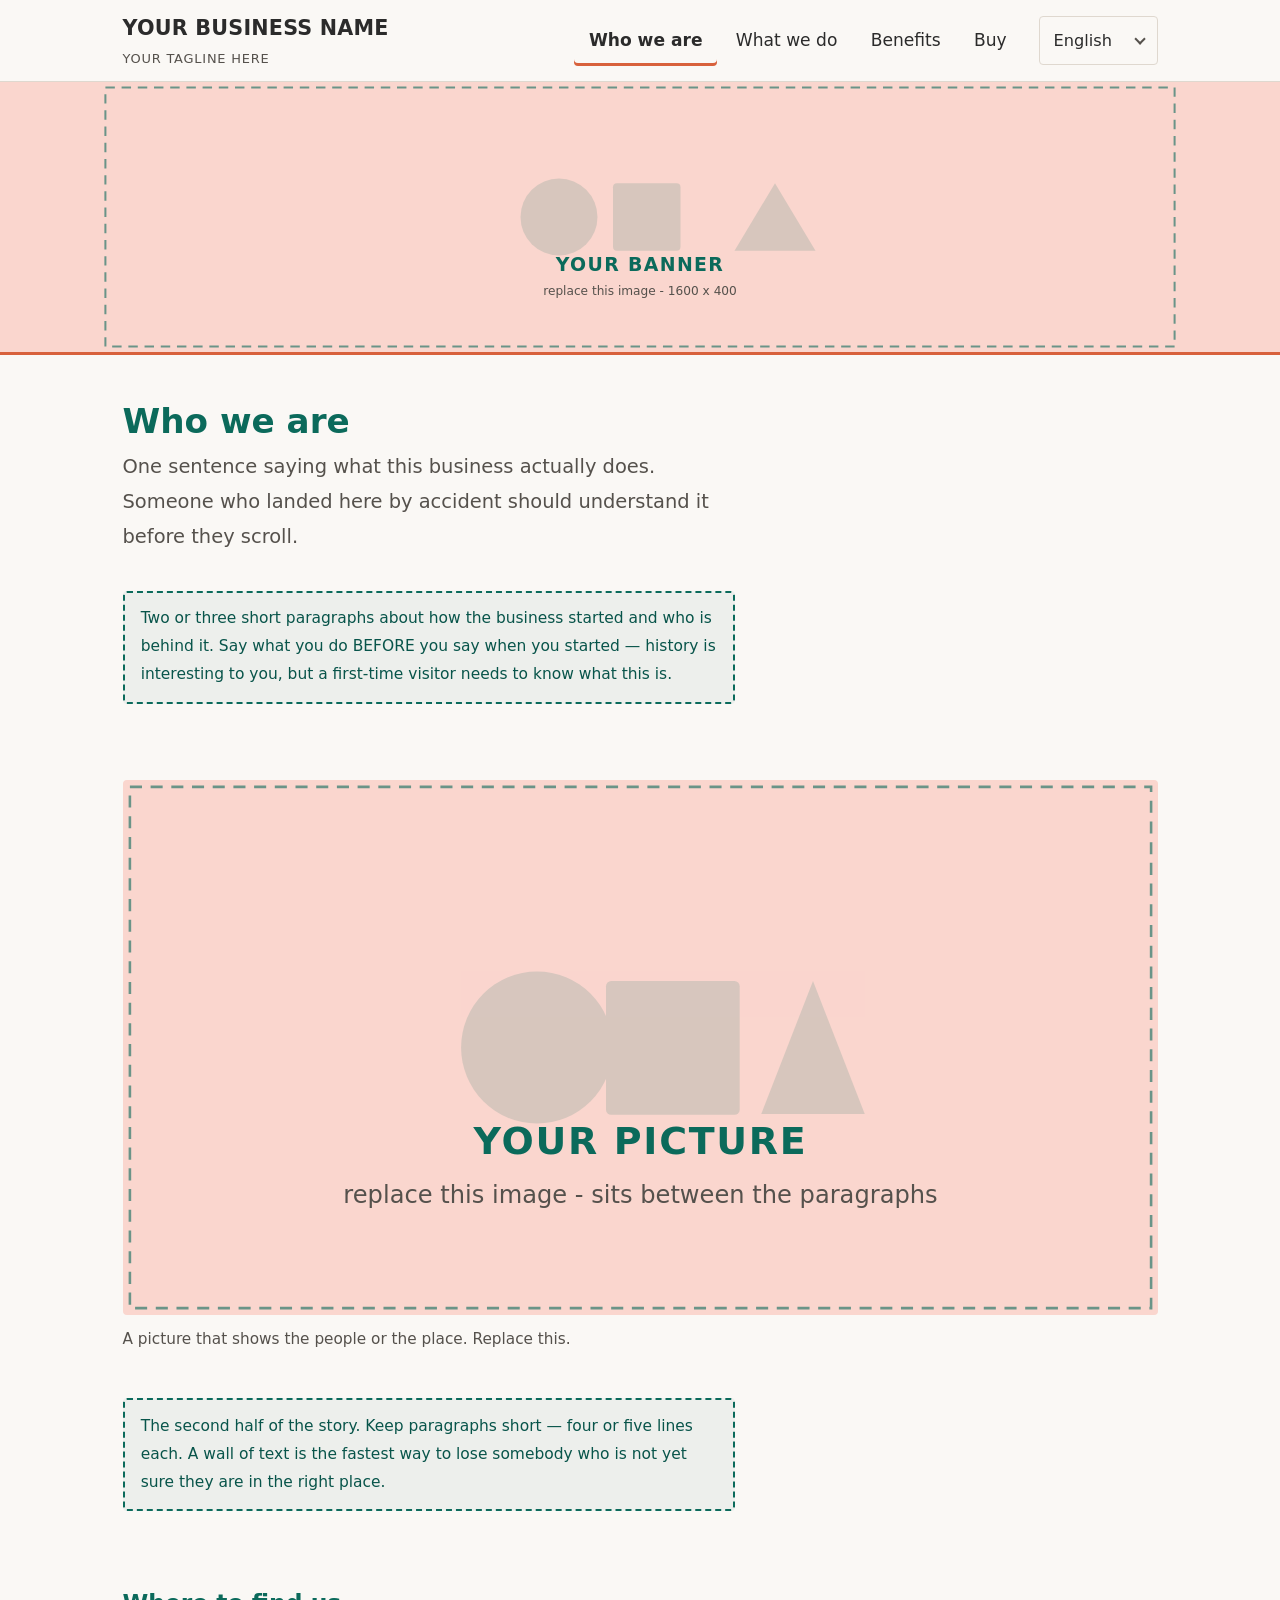
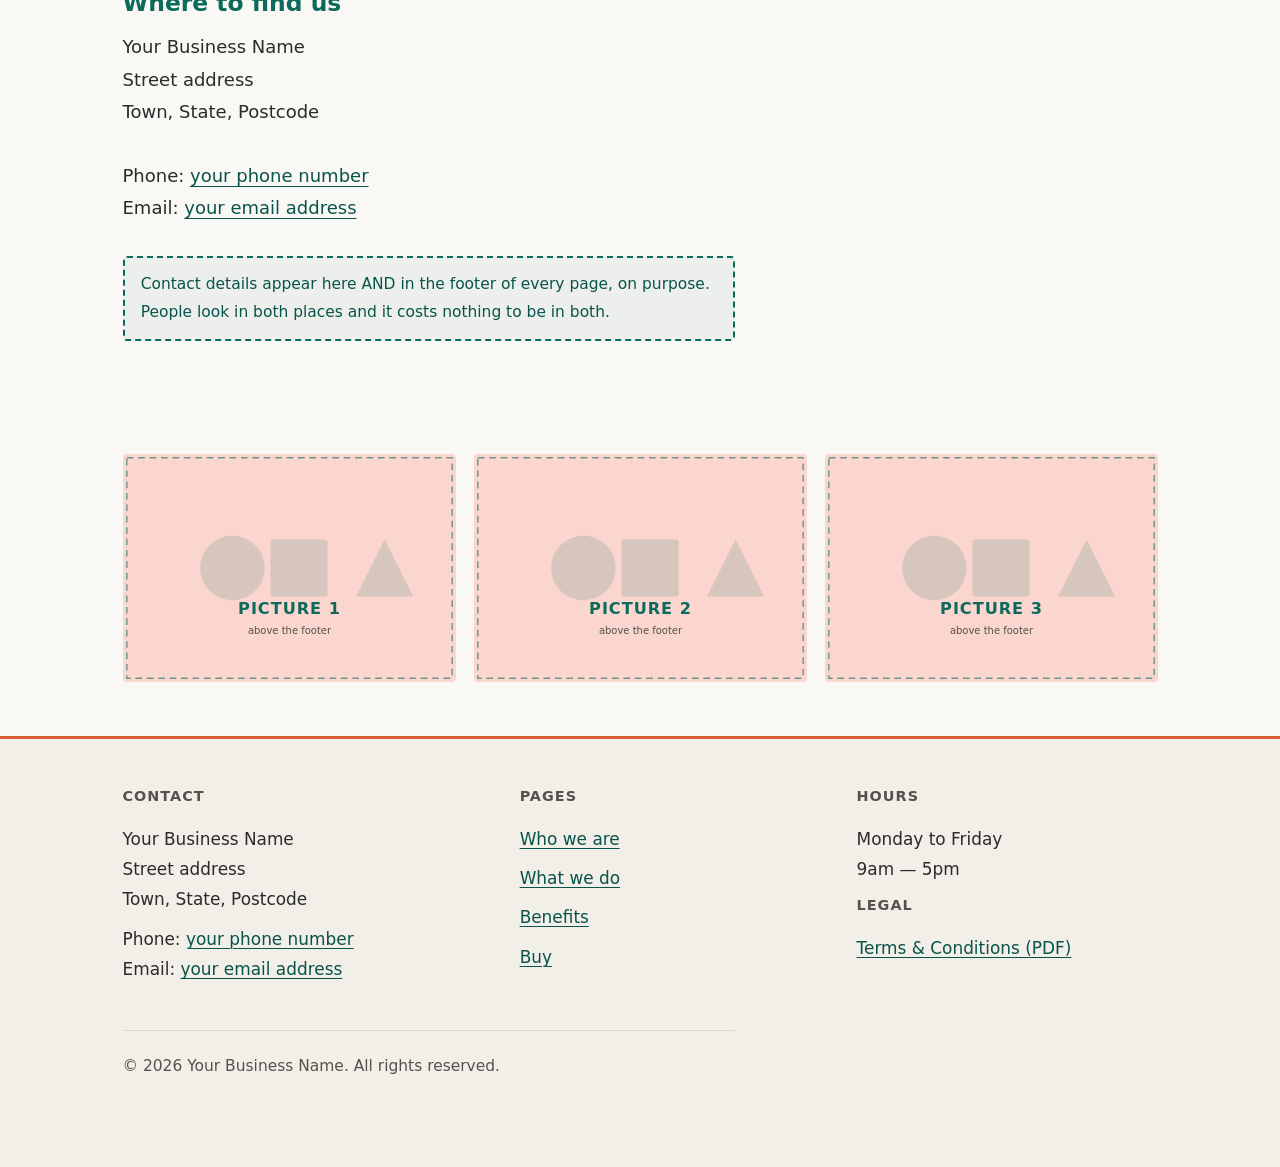
<file: index.html>
<!doctype html>
<html lang="en">
<head>
<meta charset="utf-8">
<meta name="viewport" content="width=device-width, initial-scale=1">
<title>Who we are — Your Business Name</title>
<meta name="description" content="Replace this with one plain sentence describing what this business does.">
<link rel="stylesheet" href="style.css?v=ca8afd6f">
</head>
<body>
<a class="skip" href="#main">Skip to content</a>

<header class="site-head">
  <div class="wrap">
    <div class="head-row">
      <a class="brand" href="index.html">YOUR BUSINESS NAME<span>your tagline here</span></a>

      <button class="nav-toggle" id="navToggle" aria-expanded="false" aria-controls="nav">
        <span class="bars" aria-hidden="true"><i></i><i></i><i></i></span>
        Menu
      </button>

      <nav class="nav" id="nav" aria-label="Main">
        <a href="index.html" aria-current="page">Who we are</a>
        <a href="what-we-do.html">What we do</a>
        <a href="benefits.html">Benefits</a>
        <a href="buy.html">Buy</a>
      </nav>

      <div class="lang">
        <label class="skip" for="lang">Choose a language</label>
        <select id="lang" name="lang">
            <option>English</option>
            <option>Français</option>
            <option>Español</option>
            <option>Deutsch</option>
            <option>中文</option>
            <option>العربية</option>
        </select>
      </div>
    </div>
  </div>
</header>

<div class="banner">
  <div class="wrap" style="padding:0">
    <img src="img/banner.svg" alt="Banner image — replace this" width="1600" height="400">
  </div>
</div>

<main id="main">
  <div class="wrap">
    <h1>Who we are</h1>
    <p class="standfirst">One sentence saying what this business actually does. Someone who landed here by accident should understand it before they scroll.</p>
    <p class="slot">Two or three short paragraphs about how the business started and who is behind it. Say what you do BEFORE you say when you started — history is interesting to you, but a first-time visitor needs to know what this is.</p>
    <figure>
      <img src="img/mid.svg" alt="Picture — replace this" width="1200" height="620">
      <figcaption>A picture that shows the people or the place. Replace this.</figcaption>
    </figure>
    <p class="slot">The second half of the story. Keep paragraphs short — four or five lines each. A wall of text is the fastest way to lose somebody who is not yet sure they are in the right place.</p>
    <h2>Where to find us</h2>
    <p>Your Business Name<br>Street address<br>Town, State, Postcode</p><p>Phone: <a href="tel:+00000000000">your phone number</a><br>Email: <a href="mailto:hello@example.com">your email address</a></p>
    <p class="slot">Contact details appear here AND in the footer of every page, on purpose. People look in both places and it costs nothing to be in both.</p>
  </div>
</main>

<div class="wrap">
  <ul class="strip">
    <li><img src="img/foot-1.svg" alt="Picture one — replace this" width="700" height="480"></li>
    <li><img src="img/foot-2.svg" alt="Picture two — replace this" width="700" height="480"></li>
    <li><img src="img/foot-3.svg" alt="Picture three — replace this" width="700" height="480"></li>
  </ul>
</div>

<footer class="site-foot">
  <div class="wrap">
    <div class="foot-cols">
      <div>
        <h3>Contact</h3>
        <p>
          Your Business Name<br>
          Street address<br>
          Town, State, Postcode
        </p>
        <p>
          Phone: <a href="tel:+00000000000">your phone number</a><br>
          Email: <a href="mailto:hello@example.com">your email address</a>
        </p>
      </div>
      <div>
        <h3>Pages</h3>
        <ul>
          <li><a href="index.html">Who we are</a></li>
          <li><a href="what-we-do.html">What we do</a></li>
          <li><a href="benefits.html">Benefits</a></li>
          <li><a href="buy.html">Buy</a></li>
        </ul>
      </div>
      <div>
        <h3>Hours</h3>
        <p>Monday to Friday<br>9am — 5pm</p>
        <h3>Legal</h3>
        <!-- A real, working link from day one, pointing at a placeholder PDF.
             The buyer overwrites terms.pdf with their own and changes nothing
             else - no editing, no re-linking, on any page. A link that works
             before the content exists is far safer than one added later and
             forgotten. -->
        <p><a href="terms.pdf">Terms &amp; Conditions (PDF)</a></p>
      </div>
    </div>
    <p class="legal">© <span id="yr">2026</span> Your Business Name. All rights reserved.</p>
  </div>
</footer>

<script>
/* The menu button. Plain, small, and it tells assistive software what it did -
   an icon that silently toggles a class is invisible to a screen reader. */
(function () {
  var b = document.getElementById('navToggle'), n = document.getElementById('nav');
  if (!b || !n) return;
  b.addEventListener('click', function () {
    var open = n.classList.toggle('open');
    b.setAttribute('aria-expanded', open ? 'true' : 'false');
  });
})();
document.getElementById('yr').textContent = new Date().getFullYear();
</script>
</body>
</html>
</file>
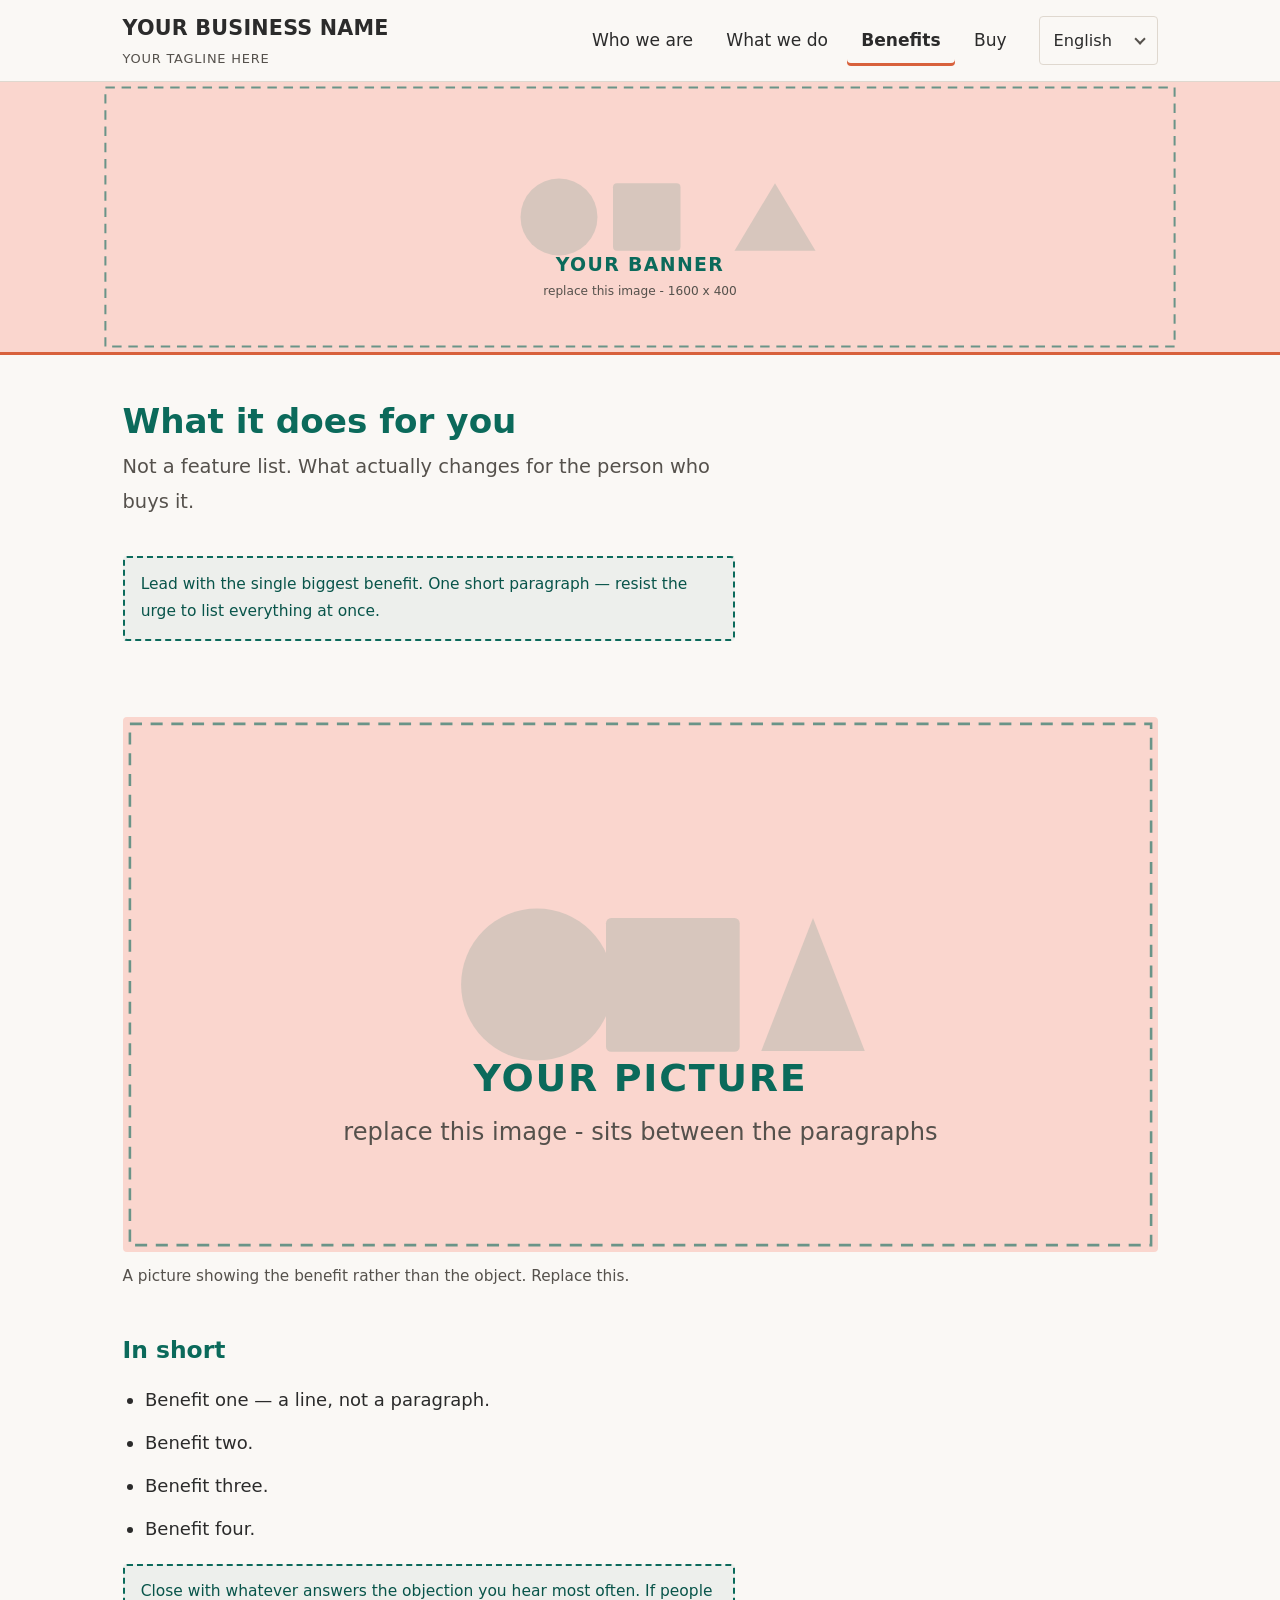
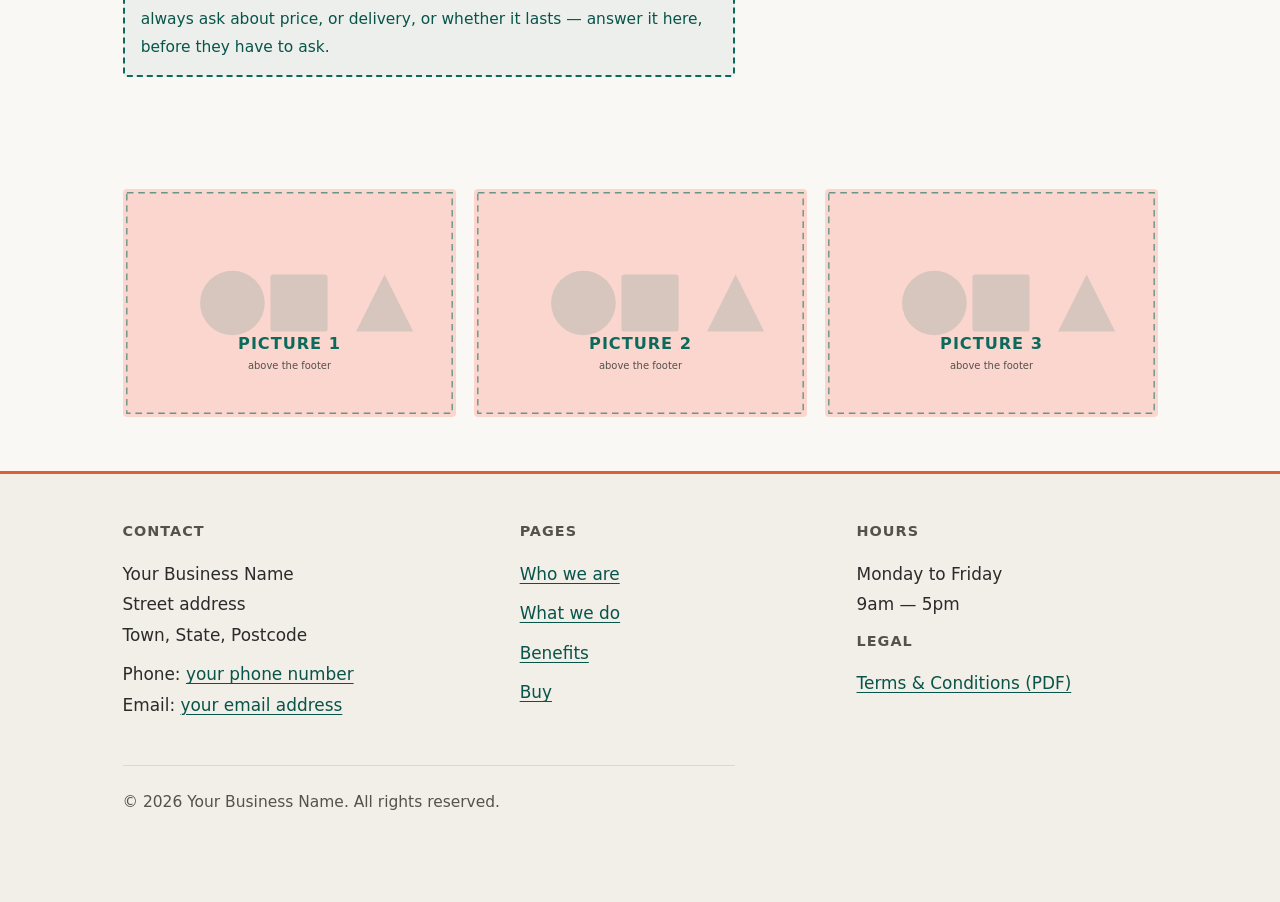
<file: benefits.html>
<!doctype html>
<html lang="en">
<head>
<meta charset="utf-8">
<meta name="viewport" content="width=device-width, initial-scale=1">
<title>Benefits — Your Business Name</title>
<meta name="description" content="Replace this with one plain sentence describing what this business does.">
<link rel="stylesheet" href="style.css?v=ca8afd6f">
</head>
<body>
<a class="skip" href="#main">Skip to content</a>

<header class="site-head">
  <div class="wrap">
    <div class="head-row">
      <a class="brand" href="index.html">YOUR BUSINESS NAME<span>your tagline here</span></a>

      <button class="nav-toggle" id="navToggle" aria-expanded="false" aria-controls="nav">
        <span class="bars" aria-hidden="true"><i></i><i></i><i></i></span>
        Menu
      </button>

      <nav class="nav" id="nav" aria-label="Main">
        <a href="index.html">Who we are</a>
        <a href="what-we-do.html">What we do</a>
        <a href="benefits.html" aria-current="page">Benefits</a>
        <a href="buy.html">Buy</a>
      </nav>

      <div class="lang">
        <label class="skip" for="lang">Choose a language</label>
        <select id="lang" name="lang">
            <option>English</option>
            <option>Français</option>
            <option>Español</option>
            <option>Deutsch</option>
            <option>中文</option>
            <option>العربية</option>
        </select>
      </div>
    </div>
  </div>
</header>

<div class="banner">
  <div class="wrap" style="padding:0">
    <img src="img/banner.svg" alt="Banner image — replace this" width="1600" height="400">
  </div>
</div>

<main id="main">
  <div class="wrap">
    <h1>What it does for you</h1>
    <p class="standfirst">Not a feature list. What actually changes for the person who buys it.</p>
    <p class="slot">Lead with the single biggest benefit. One short paragraph — resist the urge to list everything at once.</p>
    <figure>
      <img src="img/mid.svg" alt="Picture — replace this" width="1200" height="620">
      <figcaption>A picture showing the benefit rather than the object. Replace this.</figcaption>
    </figure>
    <h2>In short</h2>
    <ul><li>Benefit one — a line, not a paragraph.</li><li>Benefit two.</li><li>Benefit three.</li><li>Benefit four.</li></ul>
    <p class="slot">Close with whatever answers the objection you hear most often. If people always ask about price, or delivery, or whether it lasts — answer it here, before they have to ask.</p>
  </div>
</main>

<div class="wrap">
  <ul class="strip">
    <li><img src="img/foot-1.svg" alt="Picture one — replace this" width="700" height="480"></li>
    <li><img src="img/foot-2.svg" alt="Picture two — replace this" width="700" height="480"></li>
    <li><img src="img/foot-3.svg" alt="Picture three — replace this" width="700" height="480"></li>
  </ul>
</div>

<footer class="site-foot">
  <div class="wrap">
    <div class="foot-cols">
      <div>
        <h3>Contact</h3>
        <p>
          Your Business Name<br>
          Street address<br>
          Town, State, Postcode
        </p>
        <p>
          Phone: <a href="tel:+00000000000">your phone number</a><br>
          Email: <a href="mailto:hello@example.com">your email address</a>
        </p>
      </div>
      <div>
        <h3>Pages</h3>
        <ul>
          <li><a href="index.html">Who we are</a></li>
          <li><a href="what-we-do.html">What we do</a></li>
          <li><a href="benefits.html">Benefits</a></li>
          <li><a href="buy.html">Buy</a></li>
        </ul>
      </div>
      <div>
        <h3>Hours</h3>
        <p>Monday to Friday<br>9am — 5pm</p>
        <h3>Legal</h3>
        <!-- A real, working link from day one, pointing at a placeholder PDF.
             The buyer overwrites terms.pdf with their own and changes nothing
             else - no editing, no re-linking, on any page. A link that works
             before the content exists is far safer than one added later and
             forgotten. -->
        <p><a href="terms.pdf">Terms &amp; Conditions (PDF)</a></p>
      </div>
    </div>
    <p class="legal">© <span id="yr">2026</span> Your Business Name. All rights reserved.</p>
  </div>
</footer>

<script>
/* The menu button. Plain, small, and it tells assistive software what it did -
   an icon that silently toggles a class is invisible to a screen reader. */
(function () {
  var b = document.getElementById('navToggle'), n = document.getElementById('nav');
  if (!b || !n) return;
  b.addEventListener('click', function () {
    var open = n.classList.toggle('open');
    b.setAttribute('aria-expanded', open ? 'true' : 'false');
  });
})();
document.getElementById('yr').textContent = new Date().getFullYear();
</script>
</body>
</html>
</file>
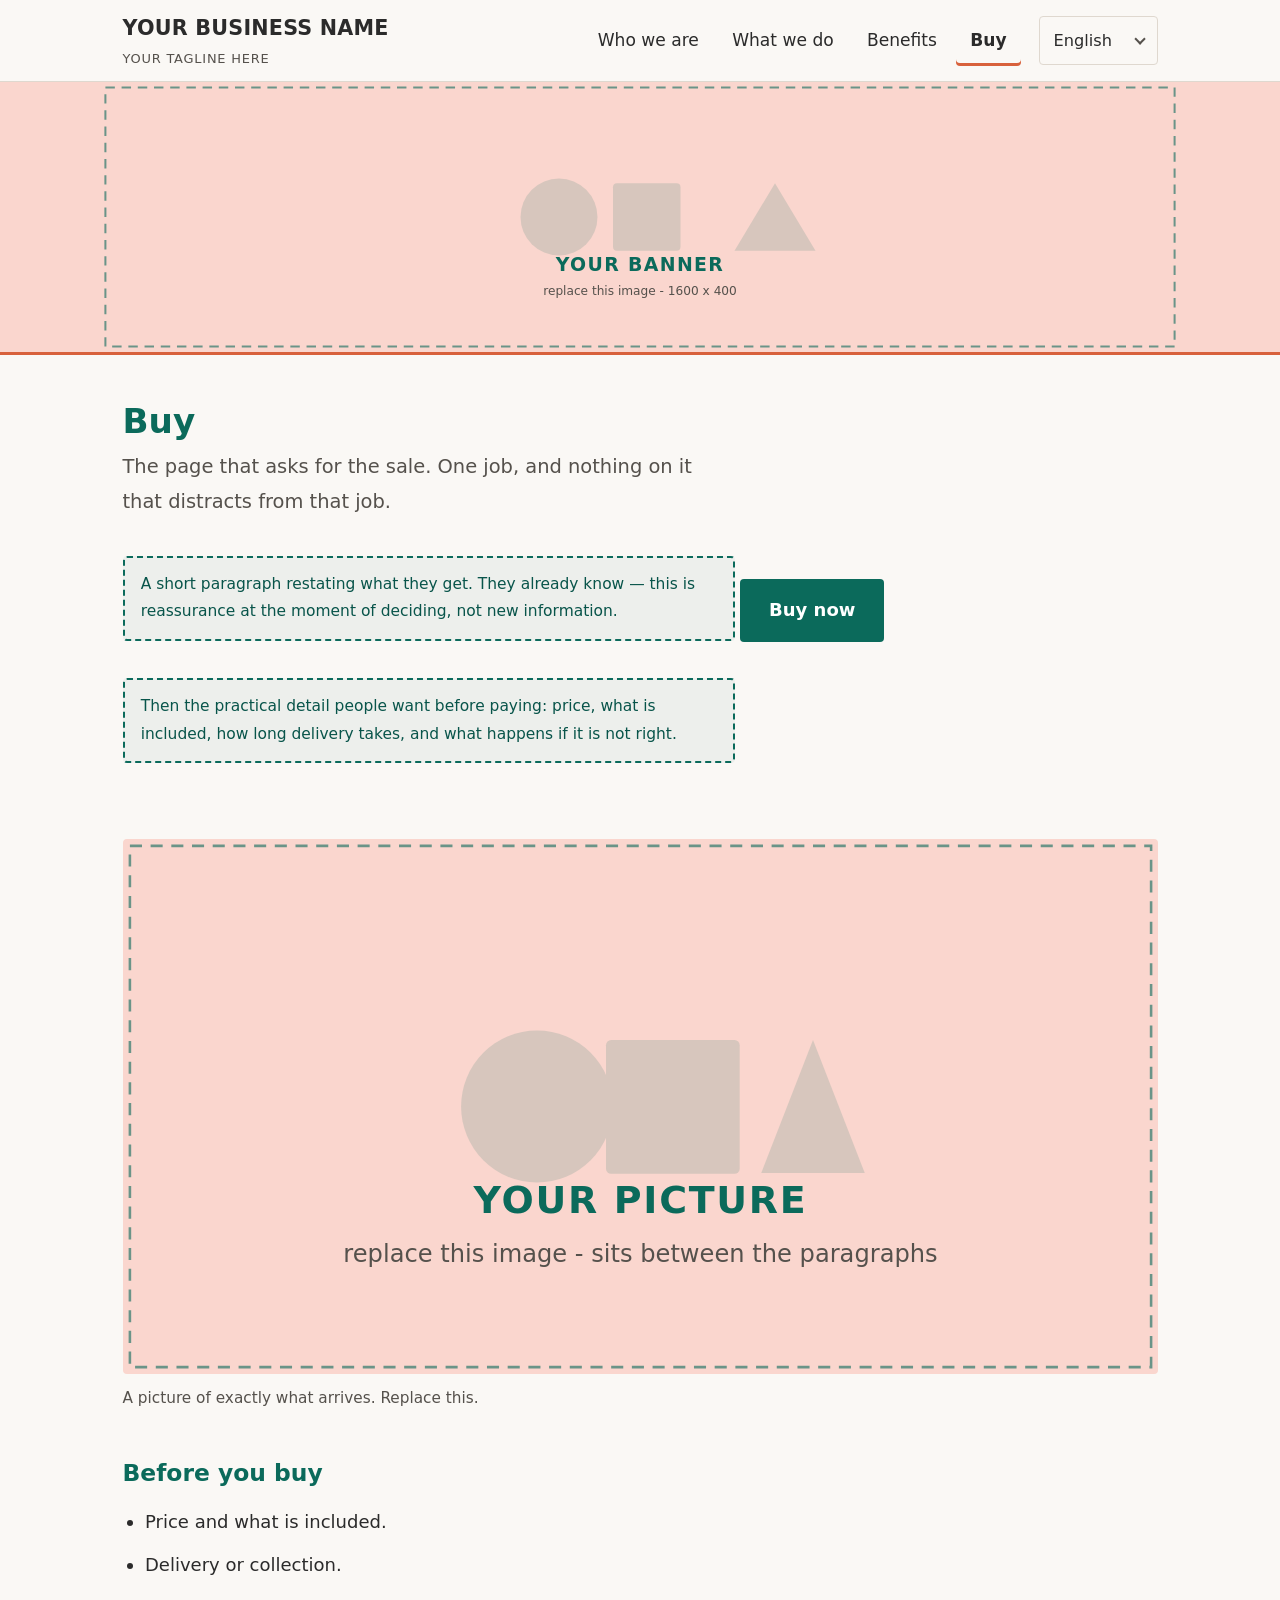
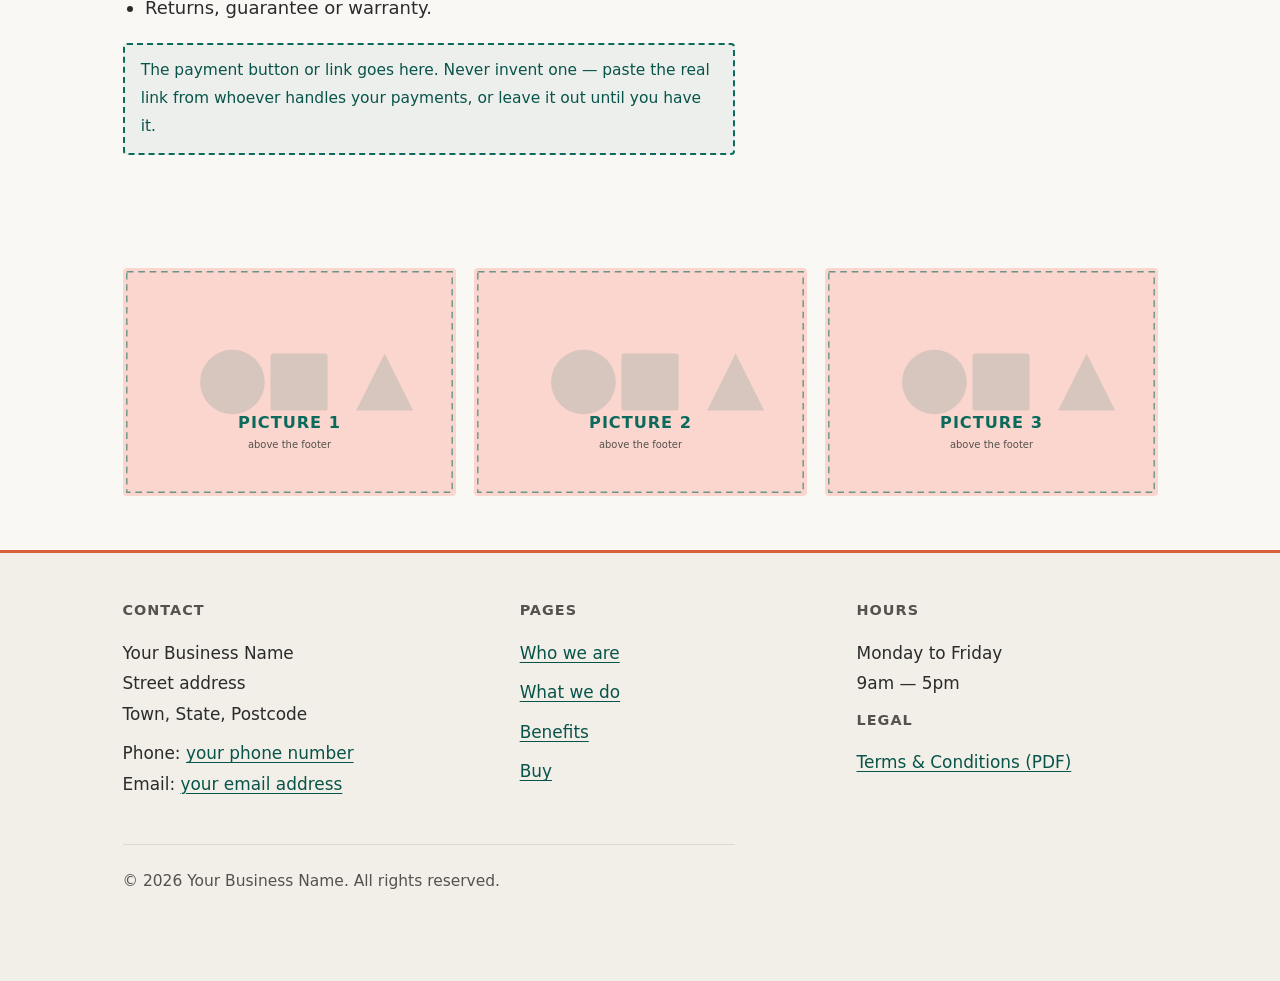
<file: buy.html>
<!doctype html>
<html lang="en">
<head>
<meta charset="utf-8">
<meta name="viewport" content="width=device-width, initial-scale=1">
<title>Buy — Your Business Name</title>
<meta name="description" content="Replace this with one plain sentence describing what this business does.">
<link rel="stylesheet" href="style.css?v=ca8afd6f">
</head>
<body>
<a class="skip" href="#main">Skip to content</a>

<header class="site-head">
  <div class="wrap">
    <div class="head-row">
      <a class="brand" href="index.html">YOUR BUSINESS NAME<span>your tagline here</span></a>

      <button class="nav-toggle" id="navToggle" aria-expanded="false" aria-controls="nav">
        <span class="bars" aria-hidden="true"><i></i><i></i><i></i></span>
        Menu
      </button>

      <nav class="nav" id="nav" aria-label="Main">
        <a href="index.html">Who we are</a>
        <a href="what-we-do.html">What we do</a>
        <a href="benefits.html">Benefits</a>
        <a href="buy.html" aria-current="page">Buy</a>
      </nav>

      <div class="lang">
        <label class="skip" for="lang">Choose a language</label>
        <select id="lang" name="lang">
            <option>English</option>
            <option>Français</option>
            <option>Español</option>
            <option>Deutsch</option>
            <option>中文</option>
            <option>العربية</option>
        </select>
      </div>
    </div>
  </div>
</header>

<div class="banner">
  <div class="wrap" style="padding:0">
    <img src="img/banner.svg" alt="Banner image — replace this" width="1600" height="400">
  </div>
</div>

<main id="main">
  <div class="wrap">
    <h1>Buy</h1>
    <p class="standfirst">The page that asks for the sale. One job, and nothing on it that distracts from that job.</p>
    <p class="slot">A short paragraph restating what they get. They already know — this is reassurance at the moment of deciding, not new information.</p>
    <a class="cta" href="#">Buy now</a>
    <p class="slot">Then the practical detail people want before paying: price, what is included, how long delivery takes, and what happens if it is not right.</p>
    <figure>
      <img src="img/mid.svg" alt="Picture — replace this" width="1200" height="620">
      <figcaption>A picture of exactly what arrives. Replace this.</figcaption>
    </figure>
    <h2>Before you buy</h2>
    <ul><li>Price and what is included.</li><li>Delivery or collection.</li><li>Returns, guarantee or warranty.</li></ul>
    <p class="slot">The payment button or link goes here. Never invent one — paste the real link from whoever handles your payments, or leave it out until you have it.</p>
  </div>
</main>

<div class="wrap">
  <ul class="strip">
    <li><img src="img/foot-1.svg" alt="Picture one — replace this" width="700" height="480"></li>
    <li><img src="img/foot-2.svg" alt="Picture two — replace this" width="700" height="480"></li>
    <li><img src="img/foot-3.svg" alt="Picture three — replace this" width="700" height="480"></li>
  </ul>
</div>

<footer class="site-foot">
  <div class="wrap">
    <div class="foot-cols">
      <div>
        <h3>Contact</h3>
        <p>
          Your Business Name<br>
          Street address<br>
          Town, State, Postcode
        </p>
        <p>
          Phone: <a href="tel:+00000000000">your phone number</a><br>
          Email: <a href="mailto:hello@example.com">your email address</a>
        </p>
      </div>
      <div>
        <h3>Pages</h3>
        <ul>
          <li><a href="index.html">Who we are</a></li>
          <li><a href="what-we-do.html">What we do</a></li>
          <li><a href="benefits.html">Benefits</a></li>
          <li><a href="buy.html">Buy</a></li>
        </ul>
      </div>
      <div>
        <h3>Hours</h3>
        <p>Monday to Friday<br>9am — 5pm</p>
        <h3>Legal</h3>
        <!-- A real, working link from day one, pointing at a placeholder PDF.
             The buyer overwrites terms.pdf with their own and changes nothing
             else - no editing, no re-linking, on any page. A link that works
             before the content exists is far safer than one added later and
             forgotten. -->
        <p><a href="terms.pdf">Terms &amp; Conditions (PDF)</a></p>
      </div>
    </div>
    <p class="legal">© <span id="yr">2026</span> Your Business Name. All rights reserved.</p>
  </div>
</footer>

<script>
/* The menu button. Plain, small, and it tells assistive software what it did -
   an icon that silently toggles a class is invisible to a screen reader. */
(function () {
  var b = document.getElementById('navToggle'), n = document.getElementById('nav');
  if (!b || !n) return;
  b.addEventListener('click', function () {
    var open = n.classList.toggle('open');
    b.setAttribute('aria-expanded', open ? 'true' : 'false');
  });
})();
document.getElementById('yr').textContent = new Date().getFullYear();
</script>
</body>
</html>
</file>
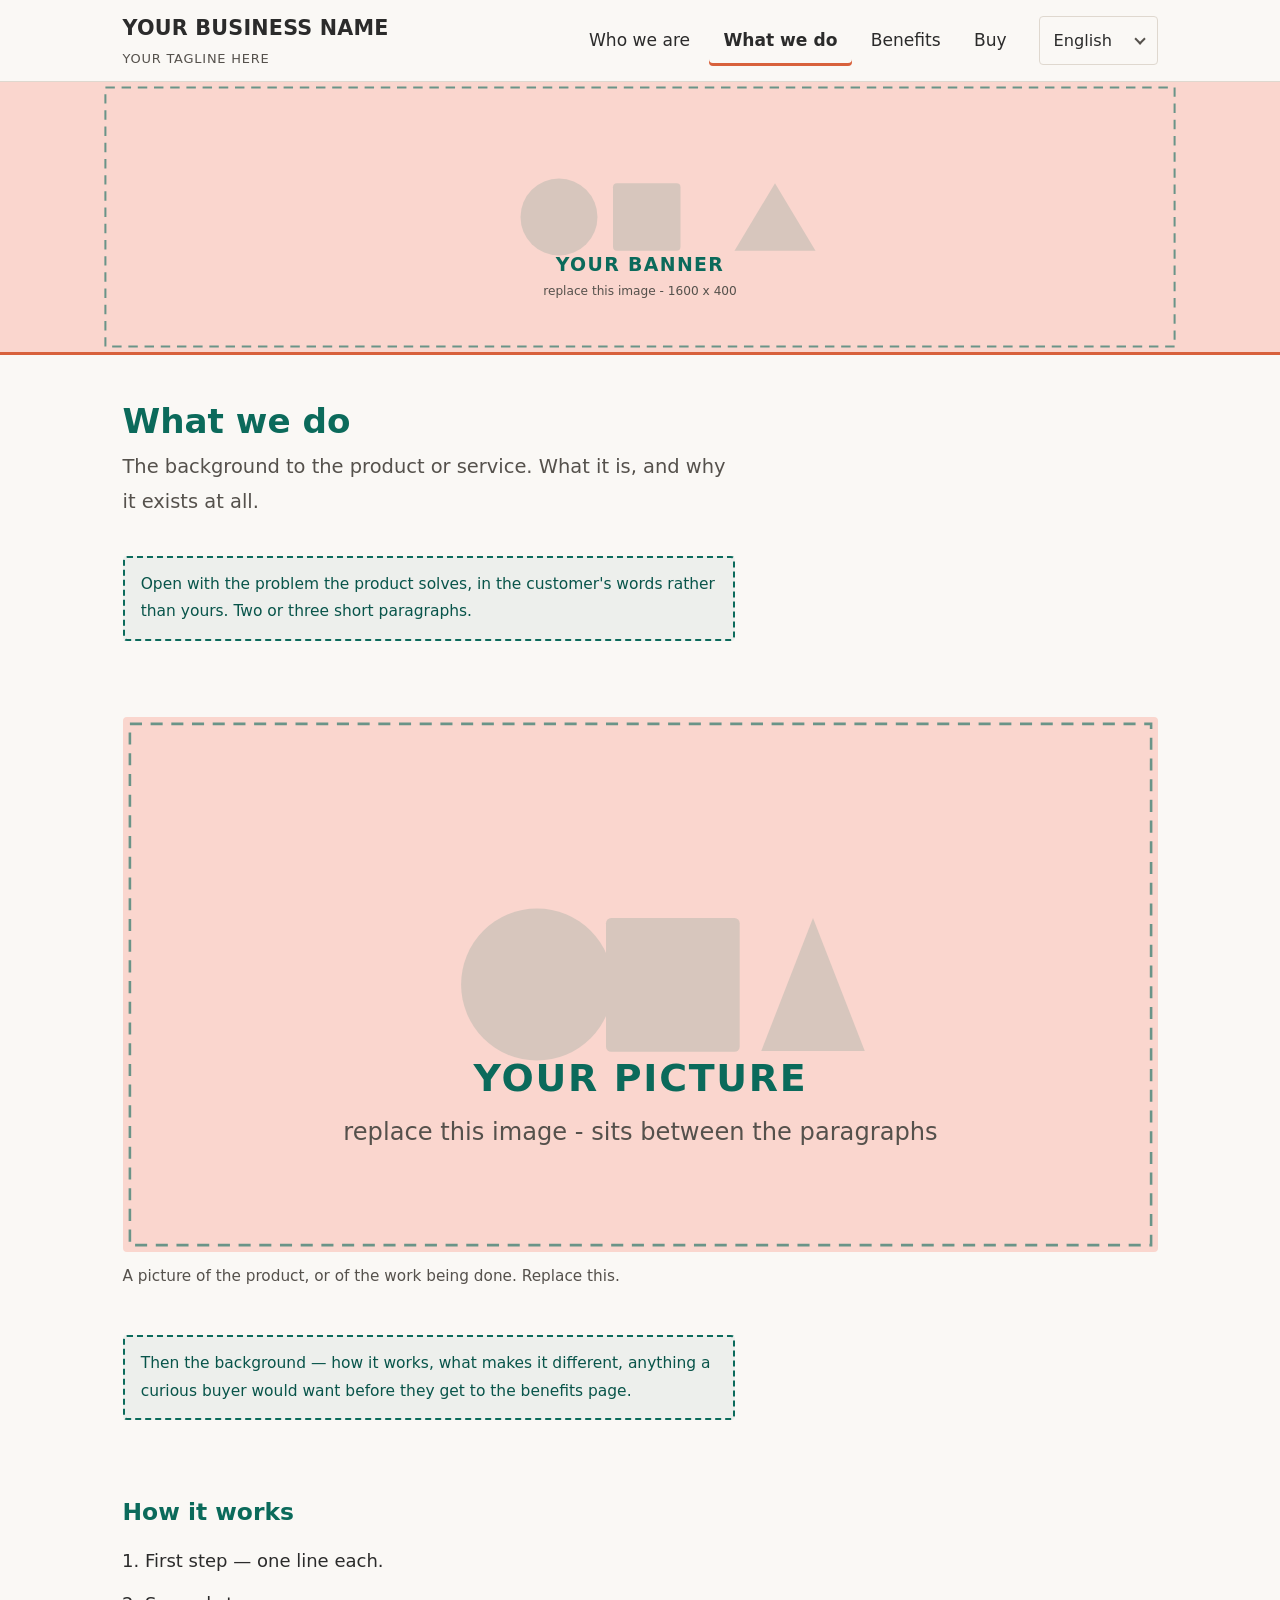
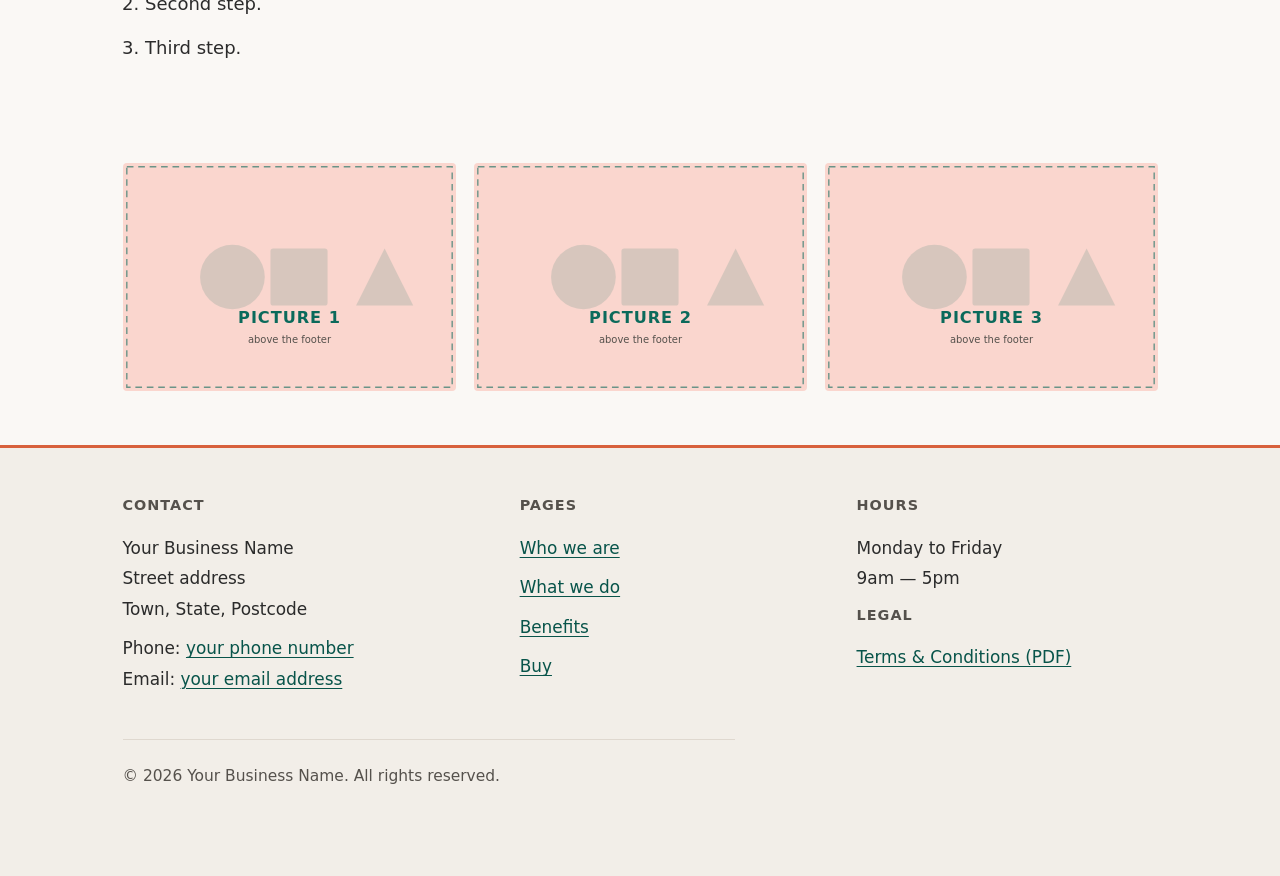
<file: what-we-do.html>
<!doctype html>
<html lang="en">
<head>
<meta charset="utf-8">
<meta name="viewport" content="width=device-width, initial-scale=1">
<title>What we do — Your Business Name</title>
<meta name="description" content="Replace this with one plain sentence describing what this business does.">
<link rel="stylesheet" href="style.css?v=ca8afd6f">
</head>
<body>
<a class="skip" href="#main">Skip to content</a>

<header class="site-head">
  <div class="wrap">
    <div class="head-row">
      <a class="brand" href="index.html">YOUR BUSINESS NAME<span>your tagline here</span></a>

      <button class="nav-toggle" id="navToggle" aria-expanded="false" aria-controls="nav">
        <span class="bars" aria-hidden="true"><i></i><i></i><i></i></span>
        Menu
      </button>

      <nav class="nav" id="nav" aria-label="Main">
        <a href="index.html">Who we are</a>
        <a href="what-we-do.html" aria-current="page">What we do</a>
        <a href="benefits.html">Benefits</a>
        <a href="buy.html">Buy</a>
      </nav>

      <div class="lang">
        <label class="skip" for="lang">Choose a language</label>
        <select id="lang" name="lang">
            <option>English</option>
            <option>Français</option>
            <option>Español</option>
            <option>Deutsch</option>
            <option>中文</option>
            <option>العربية</option>
        </select>
      </div>
    </div>
  </div>
</header>

<div class="banner">
  <div class="wrap" style="padding:0">
    <img src="img/banner.svg" alt="Banner image — replace this" width="1600" height="400">
  </div>
</div>

<main id="main">
  <div class="wrap">
    <h1>What we do</h1>
    <p class="standfirst">The background to the product or service. What it is, and why it exists at all.</p>
    <p class="slot">Open with the problem the product solves, in the customer&#x27;s words rather than yours. Two or three short paragraphs.</p>
    <figure>
      <img src="img/mid.svg" alt="Picture — replace this" width="1200" height="620">
      <figcaption>A picture of the product, or of the work being done. Replace this.</figcaption>
    </figure>
    <p class="slot">Then the background — how it works, what makes it different, anything a curious buyer would want before they get to the benefits page.</p>
    <h2>How it works</h2>
    <ol><li>First step — one line each.</li><li>Second step.</li><li>Third step.</li></ol>
  </div>
</main>

<div class="wrap">
  <ul class="strip">
    <li><img src="img/foot-1.svg" alt="Picture one — replace this" width="700" height="480"></li>
    <li><img src="img/foot-2.svg" alt="Picture two — replace this" width="700" height="480"></li>
    <li><img src="img/foot-3.svg" alt="Picture three — replace this" width="700" height="480"></li>
  </ul>
</div>

<footer class="site-foot">
  <div class="wrap">
    <div class="foot-cols">
      <div>
        <h3>Contact</h3>
        <p>
          Your Business Name<br>
          Street address<br>
          Town, State, Postcode
        </p>
        <p>
          Phone: <a href="tel:+00000000000">your phone number</a><br>
          Email: <a href="mailto:hello@example.com">your email address</a>
        </p>
      </div>
      <div>
        <h3>Pages</h3>
        <ul>
          <li><a href="index.html">Who we are</a></li>
          <li><a href="what-we-do.html">What we do</a></li>
          <li><a href="benefits.html">Benefits</a></li>
          <li><a href="buy.html">Buy</a></li>
        </ul>
      </div>
      <div>
        <h3>Hours</h3>
        <p>Monday to Friday<br>9am — 5pm</p>
        <h3>Legal</h3>
        <!-- A real, working link from day one, pointing at a placeholder PDF.
             The buyer overwrites terms.pdf with their own and changes nothing
             else - no editing, no re-linking, on any page. A link that works
             before the content exists is far safer than one added later and
             forgotten. -->
        <p><a href="terms.pdf">Terms &amp; Conditions (PDF)</a></p>
      </div>
    </div>
    <p class="legal">© <span id="yr">2026</span> Your Business Name. All rights reserved.</p>
  </div>
</footer>

<script>
/* The menu button. Plain, small, and it tells assistive software what it did -
   an icon that silently toggles a class is invisible to a screen reader. */
(function () {
  var b = document.getElementById('navToggle'), n = document.getElementById('nav');
  if (!b || !n) return;
  b.addEventListener('click', function () {
    var open = n.classList.toggle('open');
    b.setAttribute('aria-expanded', open ? 'true' : 'false');
  });
})();
document.getElementById('yr').textContent = new Date().getFullYear();
</script>
</body>
</html>
</file>
<file: style.css>
/* ==========================================================================
   Generic four-page template.

   Built to be READ, not admired. Every choice below has a reason, and the
   reasons are written down so that anyone changing it later knows what they
   are trading away.

   THE THINGS YOU WILL WANT TO CHANGE ARE ALL IN ONE PLACE - see :root below.
   ========================================================================== */

:root {
  /* ---- the colours. Change these and the whole site changes. ----
     These are the owner's real brand colours, not approximations.

     PINK LEADS, TEAL WORKS. A light pink is light because it is close to
     white, so white lettering on it is unreadable and dark lettering on a
     strong pink button goes muddy. So pink is what you SEE - banner, tints,
     edges - and teal is what you READ and PRESS.

     One deliberate change from the brand as found: the original teal (#18baa0)
     was being used for body text, headings and links. Against the pink it
     measures 1.82:1, and against white 2.31:1, where the standard asks 4.5:1
     for normal text and 3:1 even for large display text. It fails both. It is
     a lovely colour and it cannot carry words.
     So the same hue is deepened here to #0B6A5B, which reads at 6.14:1 on the
     page and 4.83:1 on the pink, and takes white lettering at 6.51:1.
     Same family, same feeling, legible to the people this layout was built for. */
  --mango:         #d8613c;   /* the warm mango line - rules and markers only */
  --mango-soft:    #fad6ce;   /* the brand pink - banner and large warm fills */
  --accent:        #0B6A5B;   /* teal, deepened - headings, links, buttons */
  --accent-dark:   #08544A;   /* for hover/focus - darker, not brighter */

  /* ---- paper and ink ----
     Not pure white on pure black. A stark white page glares under a lamp and
     is one of the most common complaints from people who find reading hard.
     Warm off-white paper and soft-black ink is easier to sit with for a while
     and still passes contrast requirements comfortably. */
  --paper:         #FAF8F5;
  --paper-sunk:    #F2EEE8;   /* footer, quiet blocks */
  --ink:           #2B2B2B;
  --ink-soft:      #55514C;
  --rule:          #DFD8CF;

  /* ---- measure and rhythm ----
     --measure is the single most important number here. Somewhere around 65
     characters per line is where the eye reliably finds the start of the next
     line. Long lines are the classic cause of re-reading the same line twice. */
  --measure:       34rem;
  --line:          1.8;
  --gap:           1.75rem;
}

*, *::before, *::after { box-sizing: border-box; }

html { font-size: 112.5%; }          /* 18px base. Bigger than the web default on purpose. */

body {
  margin: 0;
  background: var(--paper);
  color: var(--ink);
  font-family: "Segoe UI", system-ui, -apple-system, "Helvetica Neue", Arial, sans-serif;
  line-height: var(--line);
  /* Left aligned, NEVER justified. Justified text stretches the word spaces to
     force a straight right edge, and those uneven gaps line up vertically into
     "rivers" that drag the eye down the page instead of along the line. It is
     the single worst thing you can do to a dyslexic reader, and it is the
     default in a lot of templates. */
  text-align: left;
  -webkit-text-size-adjust: 100%;
}

/* Anyone navigating by keyboard must be able to jump the menu. */
.skip {
  position: absolute; left: -9999px;
  background: var(--ink); color: var(--paper);
  padding: .75rem 1rem; z-index: 100;
}
.skip:focus { left: .5rem; top: .5rem; }

/* Focus must be VISIBLE. Removing focus outlines makes a site unusable by
   keyboard, and it is done constantly because the default ring is ugly. This
   one is deliberate rather than absent. */
a:focus-visible, button:focus-visible, select:focus-visible, summary:focus-visible {
  outline: 3px solid var(--accent);
  outline-offset: 2px;
  border-radius: 2px;
}

.wrap { width: 100%; max-width: 60rem; margin: 0 auto; padding: 0 1.25rem; }

/* ---------- header ---------- */
.site-head {
  border-bottom: 1px solid var(--rule);
  background: var(--paper);
}
.head-row {
  display: flex; align-items: center; gap: 1rem;
  min-height: 4.5rem;
}
.brand {
  font-size: 1.15rem; font-weight: 700; letter-spacing: .01em;
  color: var(--ink); text-decoration: none; margin-right: auto;
}
.brand span { display: block; font-size: .72rem; font-weight: 400; color: var(--ink-soft); letter-spacing: .06em; text-transform: uppercase; }

/* ---------- navigation ---------- */
.nav-toggle {
  display: none;                       /* shown on small screens only */
  align-items: center; gap: .55rem;
  background: none; border: 1px solid var(--rule); border-radius: 4px;
  padding: .55rem .8rem; cursor: pointer;
  font: inherit; font-size: .9rem; color: var(--ink);
}
.nav-toggle .bars { display: block; width: 1.1rem; }
.nav-toggle .bars i {
  display: block; height: 2px; background: var(--ink); margin: 4px 0; border-radius: 2px;
}
.nav { display: flex; gap: .25rem; align-items: center; }
.nav a {
  display: block; padding: .55rem .8rem; border-radius: 4px;
  color: var(--ink); text-decoration: none; font-size: .95rem;
}
.nav a:hover { background: var(--paper-sunk); }
/* The current page is marked in TWO ways - weight and an underline - because
   colour alone is invisible to a lot of people. */
.nav a[aria-current="page"] {
  font-weight: 700;
  box-shadow: inset 0 -3px 0 var(--mango);
}

/* ---------- language switcher ----------
   Styled to match the rest of the furniture rather than look bolted on.
   In WordPress this is the GTranslate dropdown; the selectors it renders are
   given the same rules further down. */
.lang { position: relative; display: inline-block; }
.lang select,
.gtranslate_wrapper select,
.lang .gt_selector {
  appearance: none; -webkit-appearance: none;
  font: inherit; font-size: .9rem; color: var(--ink);
  background: transparent;
  border: 1px solid var(--rule); border-radius: 4px;
  padding: .5rem 2rem .5rem .75rem;
  cursor: pointer;
}
.lang::after {
  content: ""; position: absolute; right: .75rem; top: 50%;
  width: .45rem; height: .45rem; margin-top: -.32rem;
  border-right: 2px solid var(--ink-soft); border-bottom: 2px solid var(--ink-soft);
  transform: rotate(45deg); pointer-events: none;
}

/* ---------- banner ---------- */
.banner {
  background: var(--mango-soft);
  border-bottom: 3px solid var(--mango);
}
.banner img { display: block; width: 100%; height: auto; }

/* ---------- page content ---------- */
main { display: block; padding: 2.5rem 0 1rem; }

h1 {
  font-size: 1.9rem; line-height: 1.25; margin: 0 0 .4rem;
  max-width: var(--measure);
  color: var(--accent);            /* his headings are teal, as on his own site */
}
.standfirst {
  font-size: 1.08rem; color: var(--ink-soft);
  max-width: var(--measure); margin: 0 0 2rem;
}
h2 {
  font-size: 1.3rem; line-height: 1.3; margin: 2.5rem 0 .75rem;
  max-width: var(--measure);
  color: var(--accent);
}
p, li { max-width: var(--measure); margin: 0 0 var(--gap); }
ul, ol { padding-left: 1.25rem; }
li { margin-bottom: .6rem; }

a { color: var(--accent-dark); text-decoration-thickness: 1px; text-underline-offset: .2em; }
a:hover { color: var(--ink); }

/* A picture between the paragraphs, as specified. */
figure { margin: 2.5rem 0; }
figure img { display: block; width: 100%; height: auto; border-radius: 4px; }
figcaption { font-size: .85rem; color: var(--ink-soft); margin-top: .6rem; max-width: var(--measure); }

/* ---------- call to action ---------- */
.cta {
  display: inline-block; margin: .5rem 0 2rem;
  background: var(--accent); color: #fff; text-decoration: none;
  padding: .85rem 1.6rem; border-radius: 4px; font-weight: 600;
}
.cta:hover { background: var(--accent-dark); color: #fff; }

/* ---------- the three pictures above the footer ---------- */
.strip {
  display: grid; grid-template-columns: repeat(3, 1fr); gap: 1rem;
  margin: 3.5rem 0 0; padding: 0; list-style: none;
}
.strip li { margin: 0; max-width: none; }
.strip img { display: block; width: 100%; height: auto; border-radius: 4px; }

/* ---------- footer ---------- */
.site-foot {
  margin-top: 3rem; padding: 2.5rem 0 3rem;
  background: var(--paper-sunk); border-top: 3px solid var(--mango);
  font-size: .94rem;
}
.foot-cols { display: grid; grid-template-columns: 1.2fr 1fr 1fr; gap: 2rem; }
.foot-cols h3 { font-size: .8rem; text-transform: uppercase; letter-spacing: .07em; color: var(--ink-soft); margin: 0 0 .75rem; }
.foot-cols p, .foot-cols li { max-width: none; margin-bottom: .5rem; }
.foot-cols ul { list-style: none; padding: 0; margin: 0; }
.legal {
  margin-top: 2rem; padding-top: 1.25rem; border-top: 1px solid var(--rule);
  color: var(--ink-soft); font-size: .86rem;
}

/* A placeholder that is OBVIOUSLY a placeholder. If this ever reaches a live
   site it should look wrong immediately, not blend in. */
.slot {
  border: 2px dashed var(--accent); border-radius: 4px;
  padding: .7rem .9rem; color: var(--accent-dark);
  font-size: .86rem; background: rgba(44,110,107,.06);
  display: inline-block;
}

/* ==========================================================================
   Small screens. Desktop is the standard, mobile is built in - not an
   afterthought and not a separate site.
   ========================================================================== */
@media (max-width: 46rem) {
  html { font-size: 106.25%; }         /* 17px */

  /* A long business name was wrapping onto three lines and pushing the header
     to half the screen before a word of content appeared. Shrink it here rather
     than cut it off - a business with a long name still has to read properly. */
  .brand { font-size: .95rem; line-height: 1.3; }
  .brand span { font-size: .62rem; }
  .head-row { gap: .6rem; padding: .6rem 0; min-height: 0; }

  .nav-toggle { display: inline-flex; }
  .nav {
    display: none;
    position: absolute; left: 0; right: 0; top: 100%;
    flex-direction: column; align-items: stretch; gap: 0;
    background: var(--paper); border-bottom: 1px solid var(--rule);
    padding: .5rem 1.25rem 1rem; z-index: 20;
  }
  .nav.open { display: flex; }
  .nav a { padding: .85rem .25rem; border-bottom: 1px solid var(--rule); border-radius: 0; }
  .nav a[aria-current="page"] { box-shadow: inset 3px 0 0 var(--mango); padding-left: .75rem; }
  .site-head .wrap { position: relative; }

  .strip { grid-template-columns: 1fr; }
  .foot-cols { grid-template-columns: 1fr; gap: 1.75rem; }
  h1 { font-size: 1.6rem; }
}

/* Some people turn animation off at the system level because it makes them
   ill. Honour that rather than overriding it. */
@media (prefers-reduced-motion: reduce) {
  * { animation: none !important; transition: none !important; }
}

/* A printed page should not waste ink on menus that cannot be clicked. */
@media print {
  .site-head, .strip, .cta, .lang, .nav-toggle { display: none; }
  body { background: #fff; color: #000; }
  a[href^="http"]::after { content: " (" attr(href) ")"; font-size: .8em; }
}
</file>
